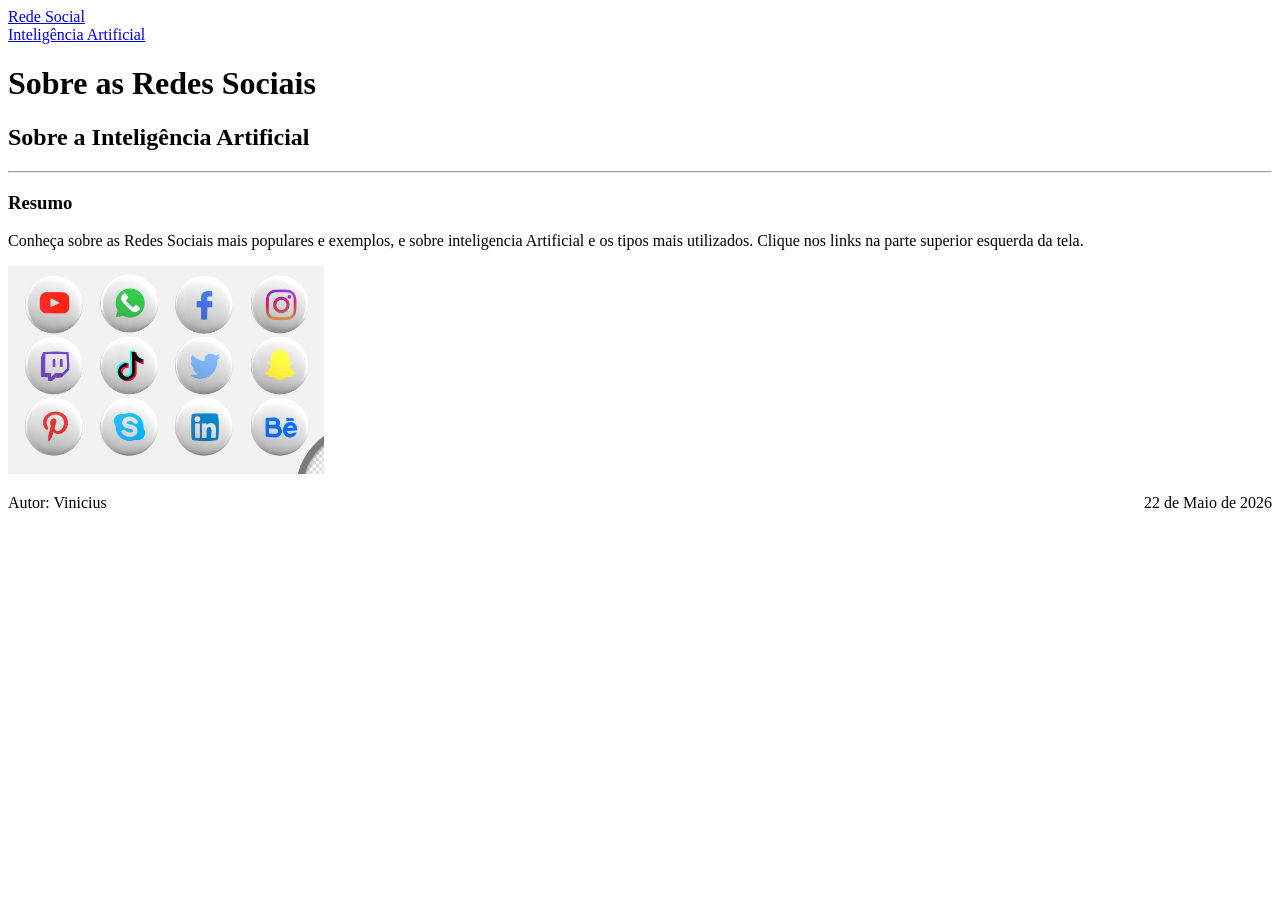
<file: index.html>
<!DOCTYPE html>
<html lang="pt-br">
<head>
    <meta charset="UTF-8">
    <meta name="viewport" content="width=device-width, initial-scale=1.0">
    <title>Atividade Pratica</title>
    <meta name="author" content="Vinicius">
    <meta name="description" content="Atividade Pratica">
</head>
    <body>
        <header>
            <nav id="menu">
                <a href="1_redesocial.html">Rede Social</a><br>
                <a href="2_inteligenciaartificial.html">Inteligência Artificial</a>
            </nav>
                <h1>Sobre as Redes Sociais</h1>
                <h2>Sobre a Inteligência Artificial</h2>
                <hr>
        </header>
        <section>
            <h3>Resumo</h3>
            <p>
                Conheça sobre as Redes Sociais mais populares e exemplos, e sobre inteligencia Artificial e os tipos mais utilizados. Clique nos links na parte superior esquerda da tela.
            </p>
            <img src="o-que-sao-redes-sociais-1.jpg" width="25%">

        </section>

        <footer>
            <div style="float: left;">
                <p>Autor: Vinicius</p>  
            </div>

            <div style="float: right;">
                <p>22 de Maio de 2026</p>
            </div>
        </footer>

    </body>
</html>
</file>
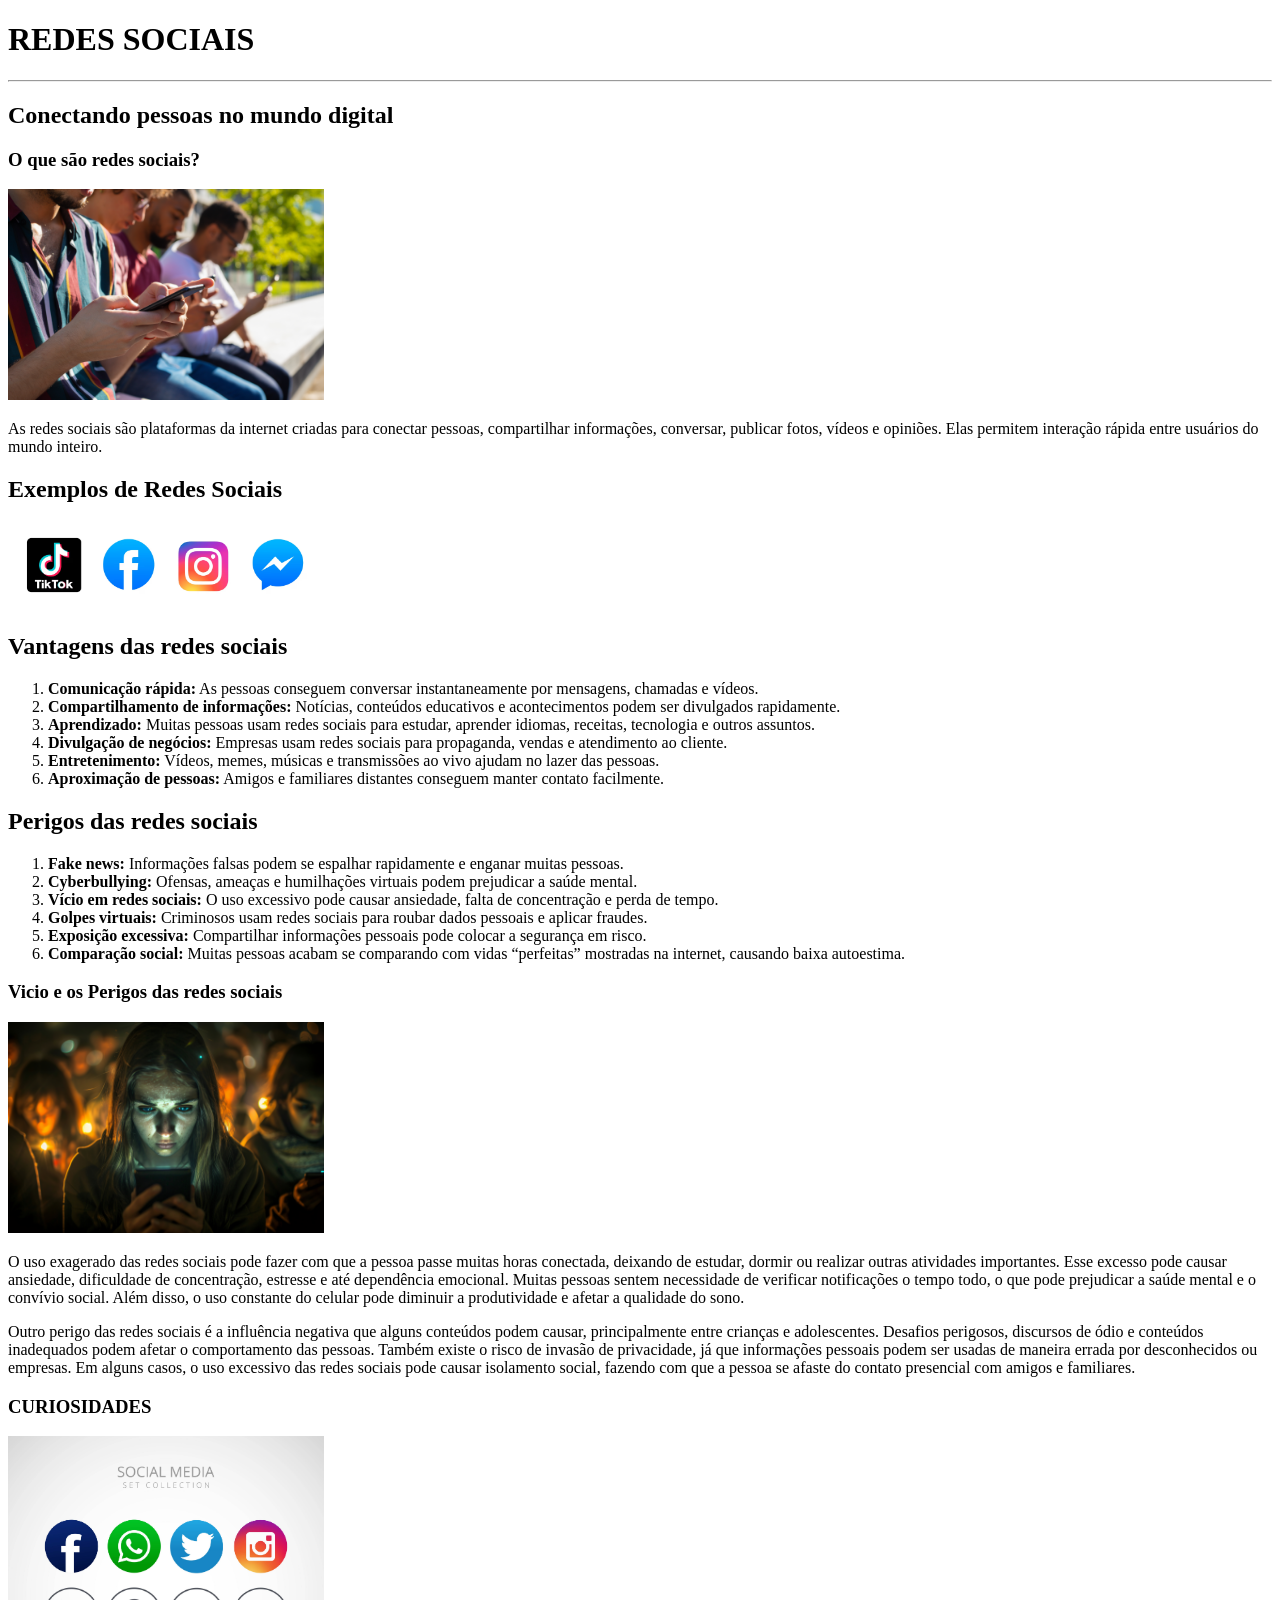
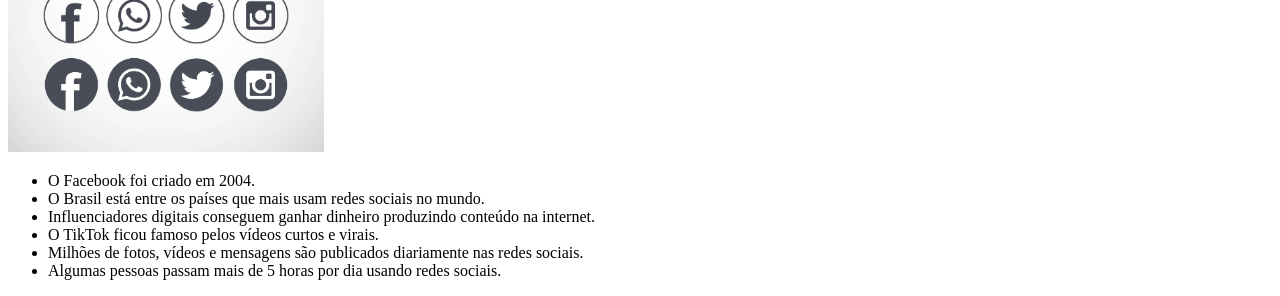
<file: 1_redesocial.html>
<!DOCTYPE html>
<html lang="pt-br">
<head>
    <meta charset="UTF-8">
    <meta name="viewport" content="width=device-width, initial-scale=1.0">
    <meta name="author" content="Vinicius">
    <meta name="description" content="Sobre as Redes Sociais">
    <title>Redes Sociais</title>
</head>
    <body>
        <header>
           <h1>REDES SOCIAIS</h1><hr>
            <H2>Conectando pessoas no mundo digital</H2>
                
            <h3>O que são redes sociais?</h3>
                <img src="ohhle.jpg" width="25%">
                <p>
                    As redes sociais são plataformas da internet criadas para conectar pessoas, compartilhar informações, conversar, publicar fotos, vídeos e opiniões. Elas permitem interação rápida entre usuários do mundo inteiro.
                </p>

                <h2>Exemplos de Redes Sociais</h2>

                <img src="idlettheworldburn.jpeg" width="25%">
        </header>

        <section>
            <h2>Vantagens das redes sociais</h2>
                <ol>
                    <li>
                        <strong>Comunicação rápida:</strong> As pessoas conseguem conversar instantaneamente por mensagens, chamadas e vídeos.
                    </li>
                    <li>
                        <strong>Compartilhamento de informações:</strong> Notícias, conteúdos educativos e acontecimentos podem ser divulgados rapidamente.
                    </li>
                    <li>
                        <strong>Aprendizado:</strong> Muitas pessoas usam redes sociais para estudar, aprender idiomas, receitas, tecnologia e outros assuntos.
                    </li>
                    <li>
                        <strong>Divulgação de negócios:</strong> Empresas usam redes sociais para propaganda, vendas e atendimento ao cliente.
                    </li>
                    <li>
                        <strong>Entretenimento:</strong> Vídeos, memes, músicas e transmissões ao vivo ajudam no lazer das pessoas.
                    </li>
                    <li>
                        <strong>Aproximação de pessoas:</strong> Amigos e familiares distantes conseguem manter contato facilmente.
                    </li>
                </ol>

                <h2>Perigos das redes sociais</h2>
                <ol>
                    <li>
                        <strong>Fake news:</strong> Informações falsas podem se espalhar rapidamente e enganar muitas pessoas.
                    </li>
                    <li>
                        <strong>Cyberbullying:</strong> Ofensas, ameaças e humilhações virtuais podem prejudicar a saúde mental.
                    </li>
                    <li>
                        <strong>Vício em redes sociais:</strong> O uso excessivo pode causar ansiedade, falta de concentração e perda de tempo.
                    </li>
                    <li>
                        <strong>Golpes virtuais:</strong> Criminosos usam redes sociais para roubar dados pessoais e aplicar fraudes.
                    </li>
                    <li>
                        <strong>Exposição excessiva:</strong> Compartilhar informações pessoais pode colocar a segurança em risco.
                    </li>
                    <li>
                        <strong>Comparação social:</strong> Muitas pessoas acabam se comparando com vidas “perfeitas” mostradas na internet, causando baixa autoestima.
                    </li>
                </ol>
                <h3>Vicio e os Perigos das redes sociais</h3>
                    <img src="pessoatotalmenteviciadaemredessociaispontocompontobr.jpg" width="25%">
                    <p>
                        O uso exagerado das redes sociais pode fazer com que a pessoa passe muitas horas conectada, deixando de estudar, dormir ou realizar outras atividades importantes. Esse excesso pode causar ansiedade, dificuldade de concentração, estresse e até dependência emocional. Muitas pessoas sentem necessidade de verificar notificações o tempo todo, o que pode prejudicar a saúde mental e o convívio social. Além disso, o uso constante do celular pode diminuir a produtividade e afetar a qualidade do sono.
                    </p>

                    <p>
                        Outro perigo das redes sociais é a influência negativa que alguns conteúdos podem causar, principalmente entre crianças e adolescentes. Desafios perigosos, discursos de ódio e conteúdos inadequados podem afetar o comportamento das pessoas. Também existe o risco de invasão de privacidade, já que informações pessoais podem ser usadas de maneira errada por desconhecidos ou empresas. Em alguns casos, o uso excessivo das redes sociais pode causar isolamento social, fazendo com que a pessoa se afaste do contato presencial com amigos e familiares.
                    </p>

                    <h3>CURIOSIDADES</h3>
                    <img src="quemeessehomemsafado.jpg" width="25%">
                    <ul>
                        <li>
                            O Facebook foi criado em 2004.
                        </li>

                        <li>
                            O Brasil está entre os países que mais usam redes sociais no mundo.
                        </li>

                        <li>
                            Influenciadores digitais conseguem ganhar dinheiro produzindo conteúdo na internet.
                        </li>

                        <li>
                            O TikTok ficou famoso pelos vídeos curtos e virais.
                        </li>

                        <li>
                            Milhões de fotos, vídeos e mensagens são publicados diariamente nas redes sociais.
                        </li>

                        <li>
                            Algumas pessoas passam mais de 5 horas por dia usando redes sociais.
                        </li>
                    </ul>
        </section>
    </body>
</html>
</file>
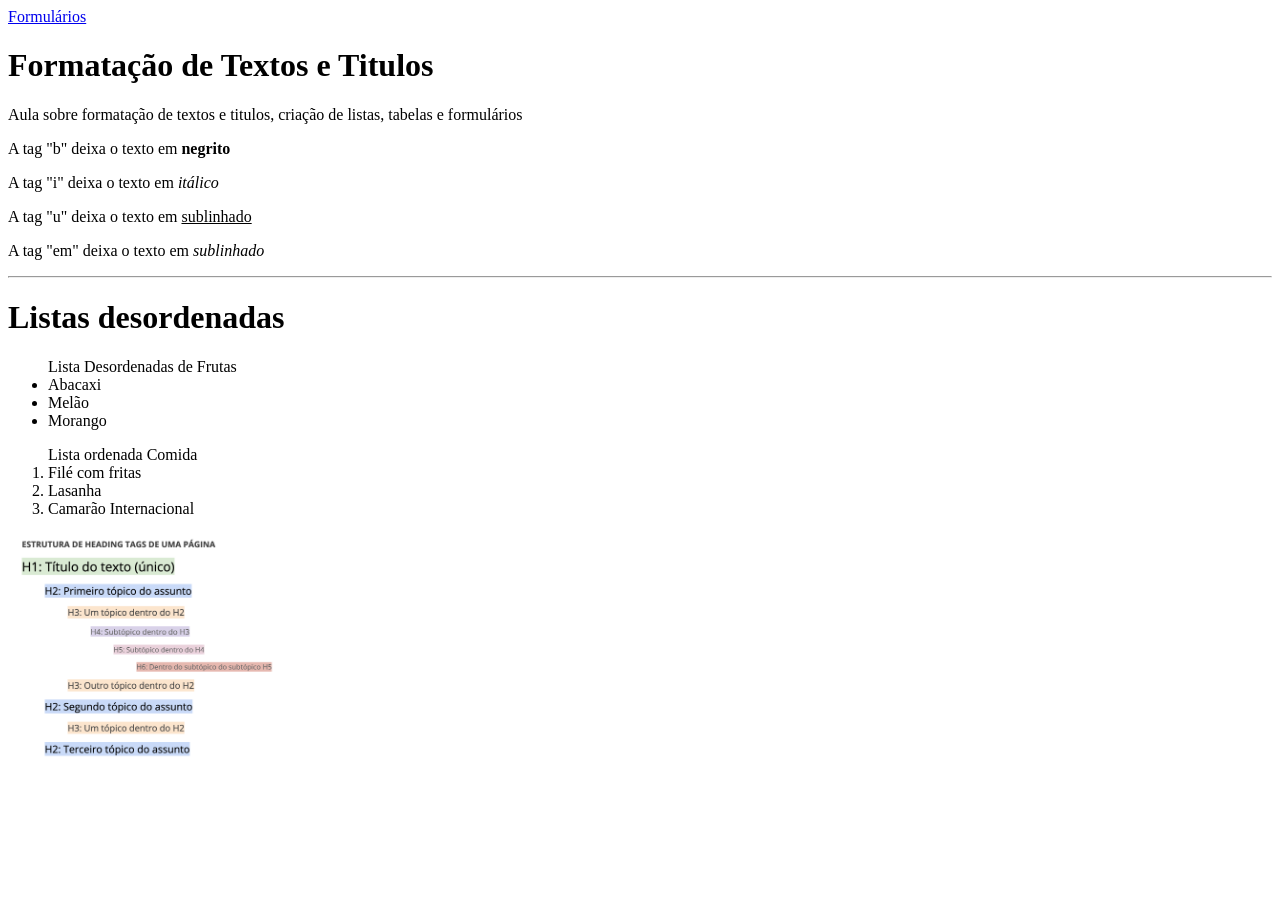
<file: Listas, Formularios e Tabelas e Games/1_listas.html>
<!DOCTYPE html>
<html lang="pt-br">
<head>
    <meta charset="UTF-8">
    <meta name="viewport" content="width=device-width, initial-scale=1.0">
    <meta name="description" content="Programador Front-End, Senai.">
    <title>Listas</title>
</head>
    <body>
        <header>
            <nav id="menu">
                <a href="2_formularios.html">Formulários</a>
            </nav>
        </header>
        <h1>Formatação de Textos e Titulos</h1>
        <p>Aula sobre formatação de textos e titulos, criação de listas, tabelas e formulários</p>
        <!--Dicas-->
        <p>A tag "b" deixa o texto em <b>negrito</b></p>
        <p>A tag "i" deixa o texto em <i>itálico</i></p>
        <p>A tag "u" deixa o texto em <u>sublinhado</u></p>
        <p>A tag "em" deixa o texto em <em>sublinhado</em></p>
        <hr> <!--cria uma linha-->

        <h1>Listas desordenadas</h1>
        <ul>Lista Desordenadas de Frutas
            <li>Abacaxi</li>
            <li>Melão</li>
            <li>Morango</li>
        </ul>

        <ol>Lista ordenada Comida
            <li>Filé com fritas</li>
            <li>Lasanha</li>
            <li>Camarão Internacional</li>
        </ol>

        <img src="unnamed.png" width="25%">


    </body>
</html>
</file>
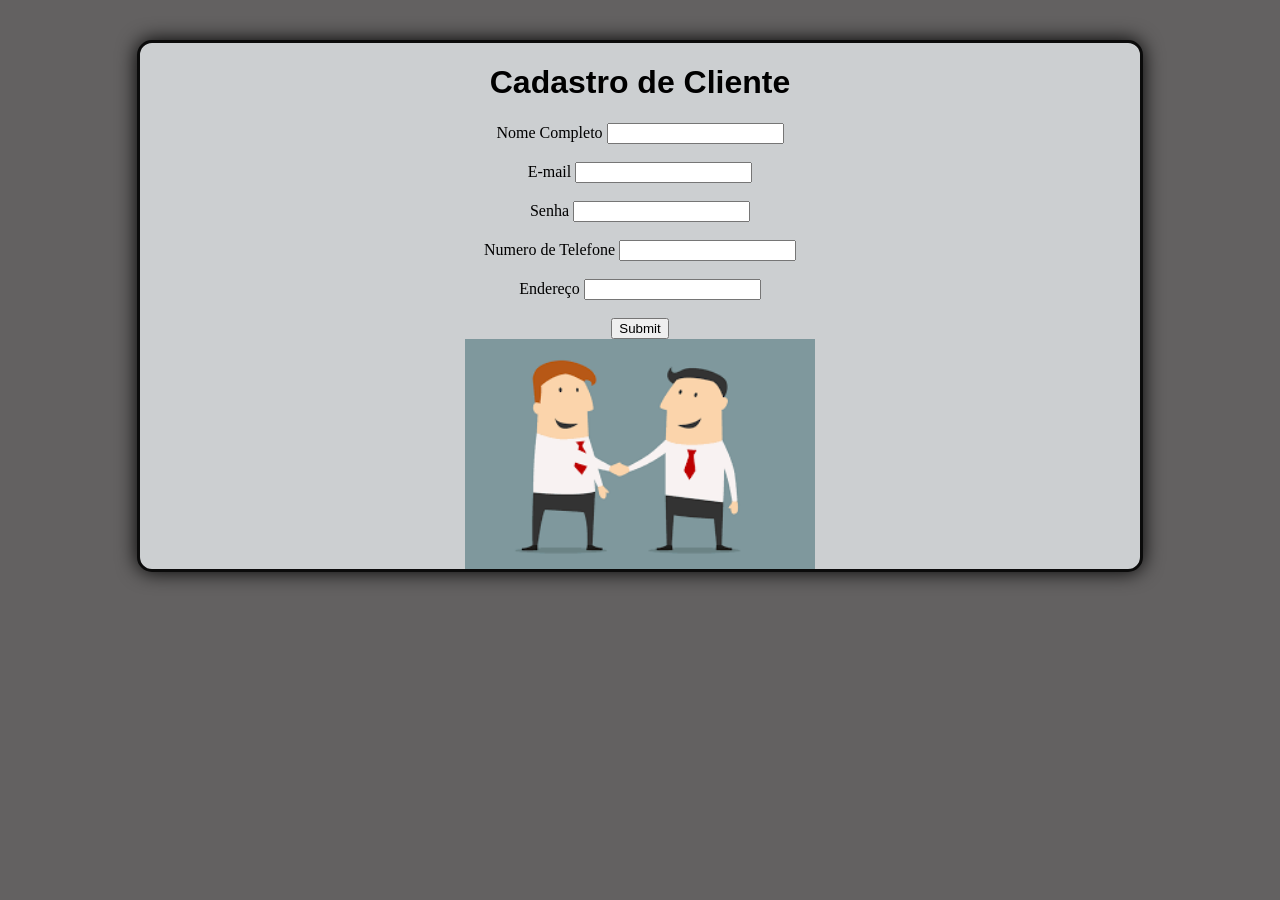
<file: Listas, Formularios e Tabelas e Games/2_formularios01.html>
<!DOCTYPE html>
<html lang="pt-br">
<head>
    <meta charset="UTF-8">
    <meta name="viewport" content="width=device-width, initial-scale=1.0">
    <meta name="author" content="Vinicius">
    <meta name="description" content="formulario em HTML">
    <link rel="stylesheet" href="2_formularios01.css">
    <title>Formulario</title>
</head>
    <body>
         <div class="conteiner">


        <h1>Cadastro de Cliente</h1>
        
        <form>
            <label for="name">Nome Completo</label>
            <input type="text id= name"> <br><br>

            <label for="email">E-mail</label>
            <input type="email" id="email"><br><br>

            <label for="password">Senha</label>
            <input type="password" id="password"><br><br>

            <label for="tel">Numero de Telefone</label>
            <input type="tel" id=tel><br><br>

            <label for="text">Endereço</label>
            <input type="text" id="text"><br><br>

            <input type="submit" id="btn-enviar" name="btn-enviar" required>
        </form>
            <img src="clientegamesejogos.png" width="25%">

    </body>
        </div>
</html>
</file>
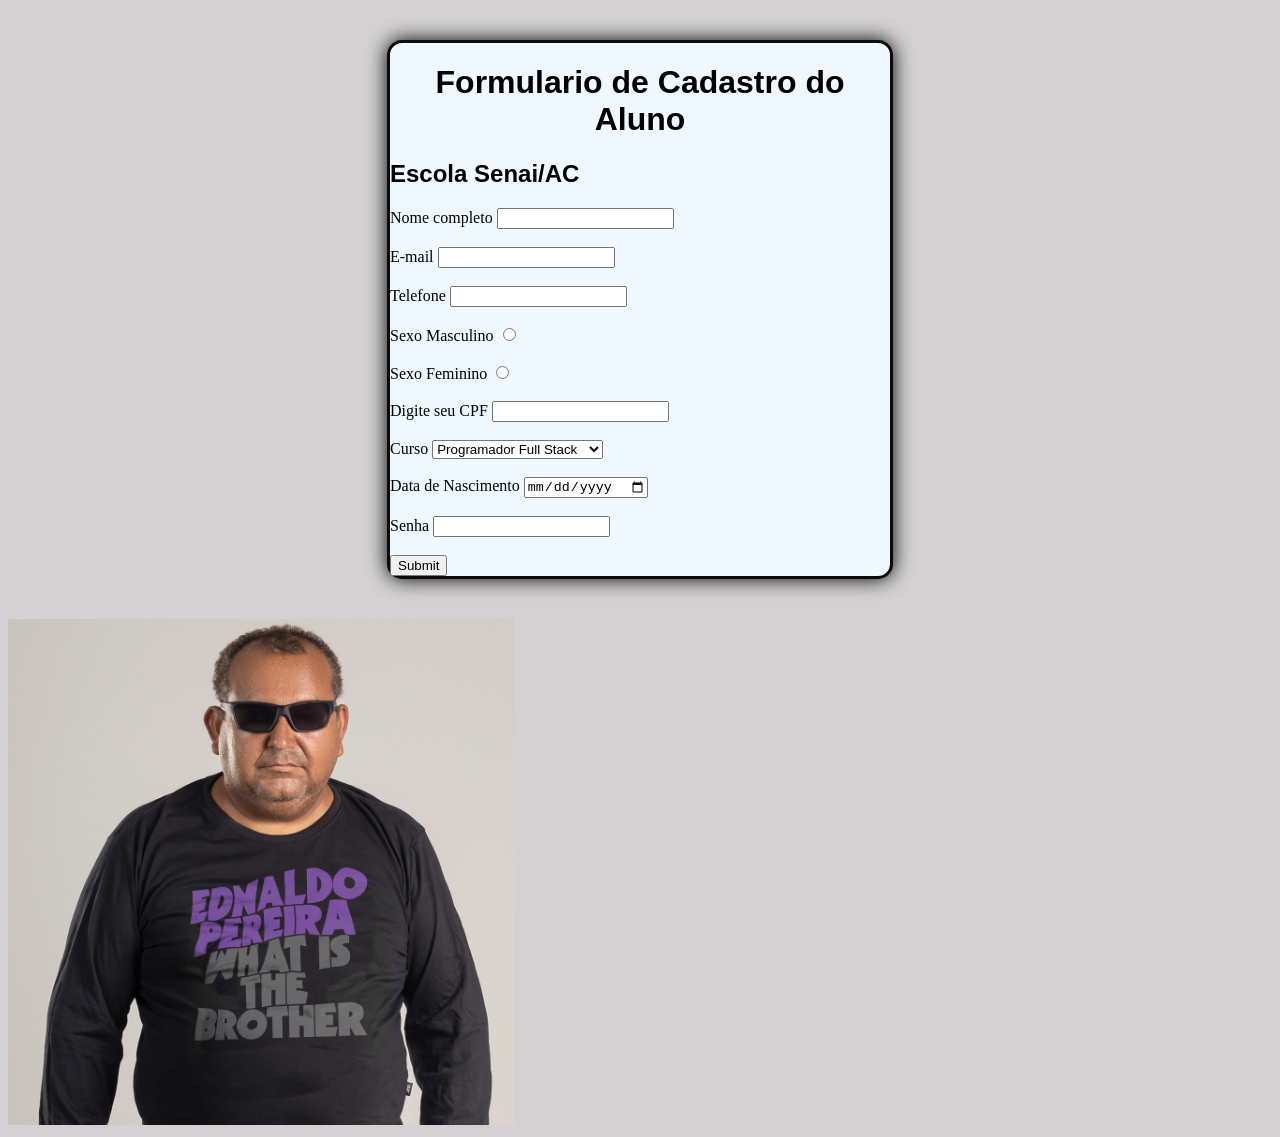
<file: Listas, Formularios e Tabelas e Games/formulariodois.html>
<!DOCTYPE html>
<html lang="pt-br">
<head>
    <meta charset="UTF-8">
    <meta name="viewport" content="width=device-width, initial-scale=1.0">
    <meta name="author" content="Vinicius">
    <meta name="description" content="formulario em HTML">
    <title>Criando Formularios em HTML</title>
    <link rel="stylesheet" href="formulariodois.css">
</head>
    <body>

        <div class="conteiner">

        

                <h1>Formulario de Cadastro do Aluno</h1>
                <h2>Escola Senai/AC</h2>
            <form>
                <label for="name">Nome completo</label>
                <input type="text" id="name"><br><br>

                <label for="email">E-mail</label>
                <input type="email" id="email"><br><br>
            
                <label for="tel">Telefone</label>
                <input type="tel" id="tel"><br><br>
            
                <label for="name">Sexo Masculino</label>
                <input type="radio" id="name"><br><br>

                <label for="name">Sexo Feminino</label>
                <input type="radio" id="name"><br><br>

                <label for="CPF">Digite seu CPF</label>
                <input type="tel" id="tel"><br><br>

                <label for="curso">Curso</label>
                <select name="curso" id="curso"><br><br>
                <option value="Full Stack">Programador Full Stack</option>
                <option value="Mecanico">Mecânico de Automoveis</option>
                <option value="Eletricista">Eletricista Predial</option>
                </select><br><br>
            
                <label for="date">Data de Nascimento</label>
                <input type="date" id="date"><br><br>

                <label for="password">Senha</label>
                <input type="password" id="password"><br><br>
            
                <input type="submit" id="btn-enviar" name="btn-enviar" required>
                
            </form>
        </div>
        <img src="goat.png" width="40%">
    
    </body>
</html>
</file>
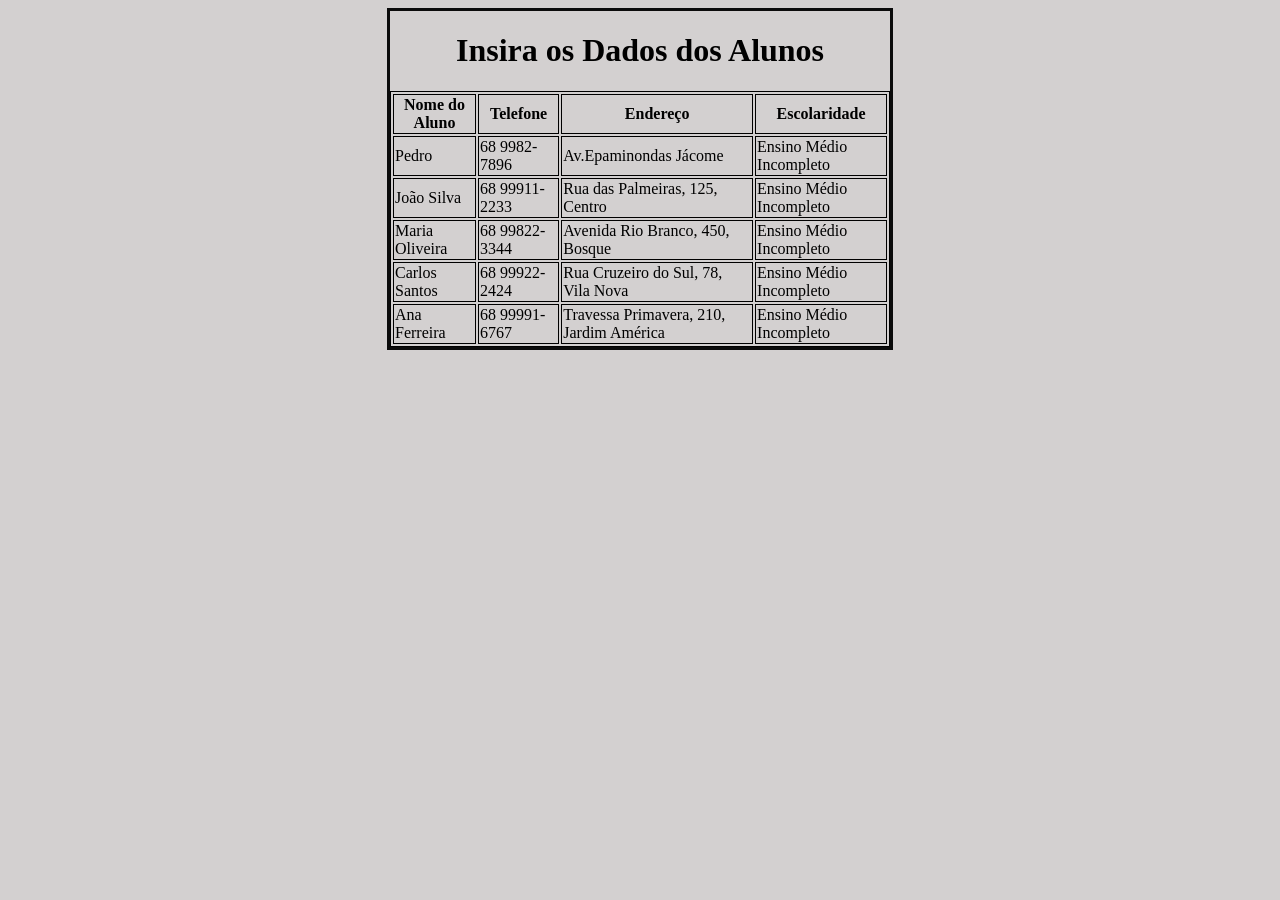
<file: Listas, Formularios e Tabelas e Games/tabela02.html>
<!DOCTYPE html>
<html lang="pt-br">
<head>
    <meta charset="UTF-8">
    <meta name="viewport" content="width=device-width, initial-scale=1.0">
    <title>Tabela praticas</title>
    <link rel="stylesheet" href="tabela02.css">
</head>
    <body>
        <div class="conteiner">
        <h1>Insira os Dados dos Alunos</h1>
        <table>
            <tr>
                <th>Nome do Aluno</th>
                <th>Telefone</th>
                <th>Endereço</th>
                <th>Escolaridade</th>
            </tr>

            <tr>
                <!-- Inserindo os dados do aluno -->
                <td>Pedro</td>
                <td>68 9982-7896</td>
                <td>Av.Epaminondas Jácome</td>
                <td>Ensino Médio Incompleto</td>
            </tr>

            <tr>
                <td>João Silva</td>
                <td>68 99911-2233</td>
                <td>Rua das Palmeiras, 125, Centro</td>
                <td>Ensino Médio Incompleto</td>
            </tr>

            <tr>
                <td>Maria Oliveira</td>
                <td>68 99822-3344</td>
                <td>Avenida Rio Branco, 450, Bosque</td>
                <td>Ensino Médio Incompleto</td>
            </tr>

            <tr>
                <td>Carlos Santos</td>
                <td>68 99922-2424</td>
                <td>Rua Cruzeiro do Sul, 78, Vila Nova</td>
                <td>Ensino Médio Incompleto</td>
            </tr>

            <tr>
                <td>Ana Ferreira</td>
                <td>68 99991-6767</td>
                <td>Travessa Primavera, 210, Jardim América</td>
                <td>Ensino Médio Incompleto</td>
            </tr>            
            




        </table>


        
    </body>
</div>
</html>
</file>
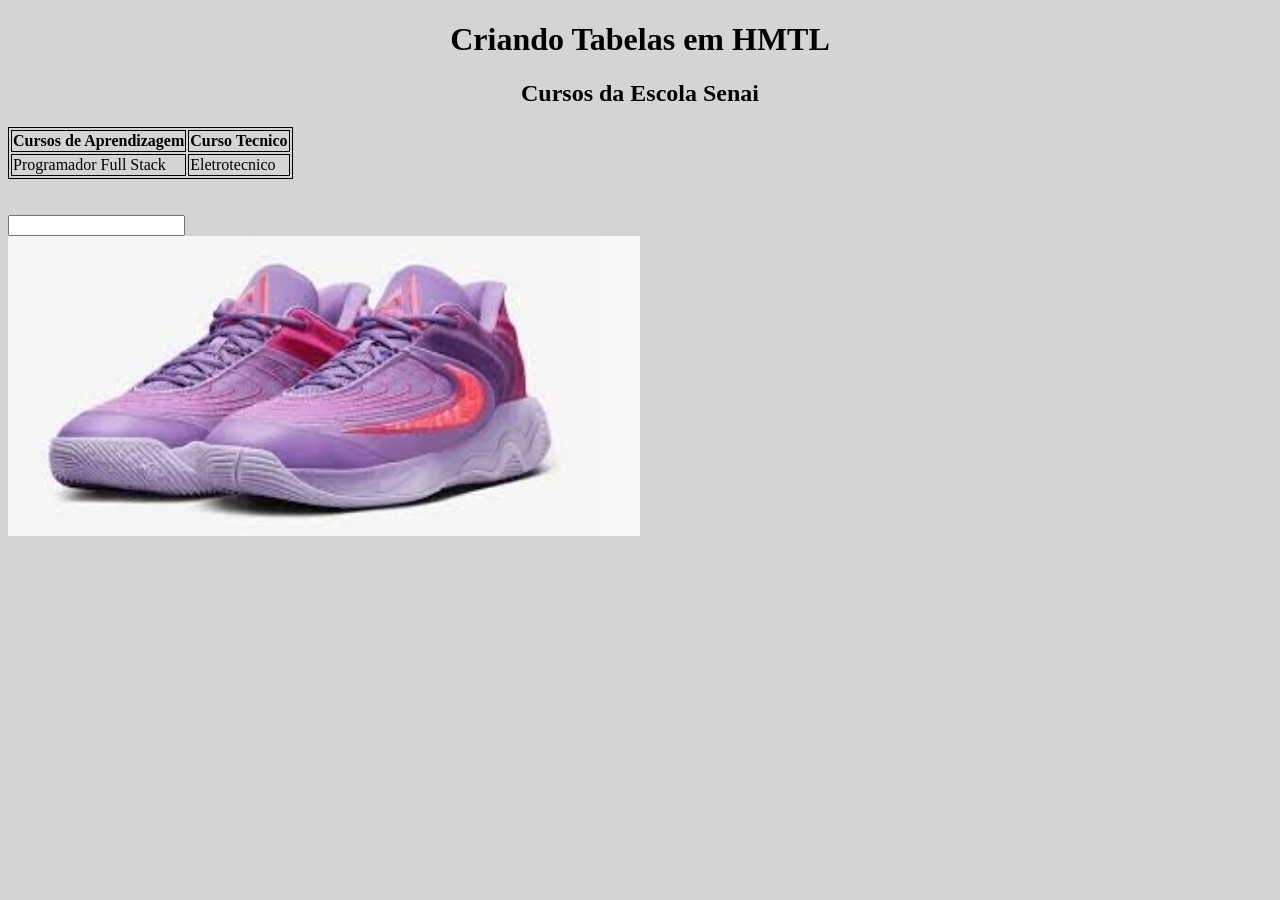
<file: Listas, Formularios e Tabelas e Games/tabelas.html>
<!DOCTYPE html>
<html lang="pt-br">
<head>
    <meta charset="UTF-8">
    <meta name="viewport" content="width=device-width, initial-scale=1.0">
    <meta name="author" content="Vinicius">
    <meta name="description" content="praticas tabelas em css">
    <title>Tabelas</title>
    <link rel="stylesheet" href="tabelas.css">
</head>
    <body>
            <h1>Criando Tabelas em HMTL</h1>
            <h2>Cursos da Escola Senai</h2>
           <table>
                <!--tag coluna é TR + TH -->
                <tr>
                    <th>Cursos de Aprendizagem</th>
                     <th>Curso Tecnico</th>       
                </tr>

                <tr>
                    <!-- A Tag TD cria insere o conteudo em uma célula -->
                    <td>Programador Full Stack </td>
                     <td>Eletrotecnico</td>                     
                </tr>               
           </table><br><br>      

           <form>
                <input type="text">


           </form>
           <img src="giannisimortality4.jpg" width="50%">
    </body>
    



</html>
</file>
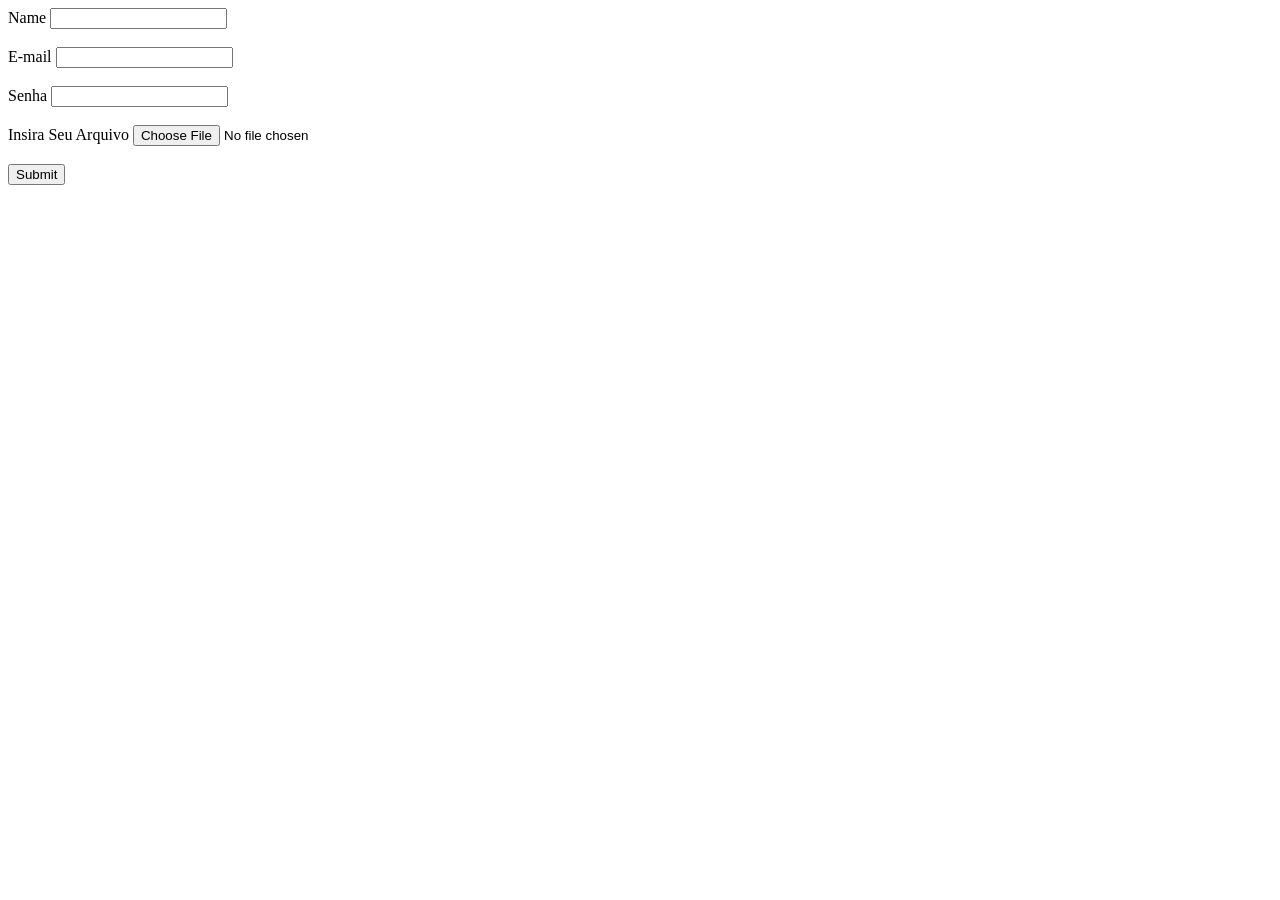
<file: Listas, Forumularios e Tabelas/2_formularios.html>
<!DOCTYPE html>
<html lang="pt-br">
<head>
    <meta charset="UTF-8">
    <meta name="viewport" content="width=device-width, initial-scale=1.0">
    <title>Document</title>
</head>
    <body>
        <form>
            <label for="name">Name</label>
            <input type="text id= name"> <br><br>

            <label for="email">E-mail</label>
            <input type="email" id="email"><br><br>

            <label for="password">Senha</label>
            <input type="password" id="password"><br><br>

            <label for="file">Insira Seu Arquivo</label>
            <input type="file" id= file"><br><br>

            <input type="submit" id="btn-enviar" name="btn-enviar" required>
        </form>



    </body>
</html>
</file>
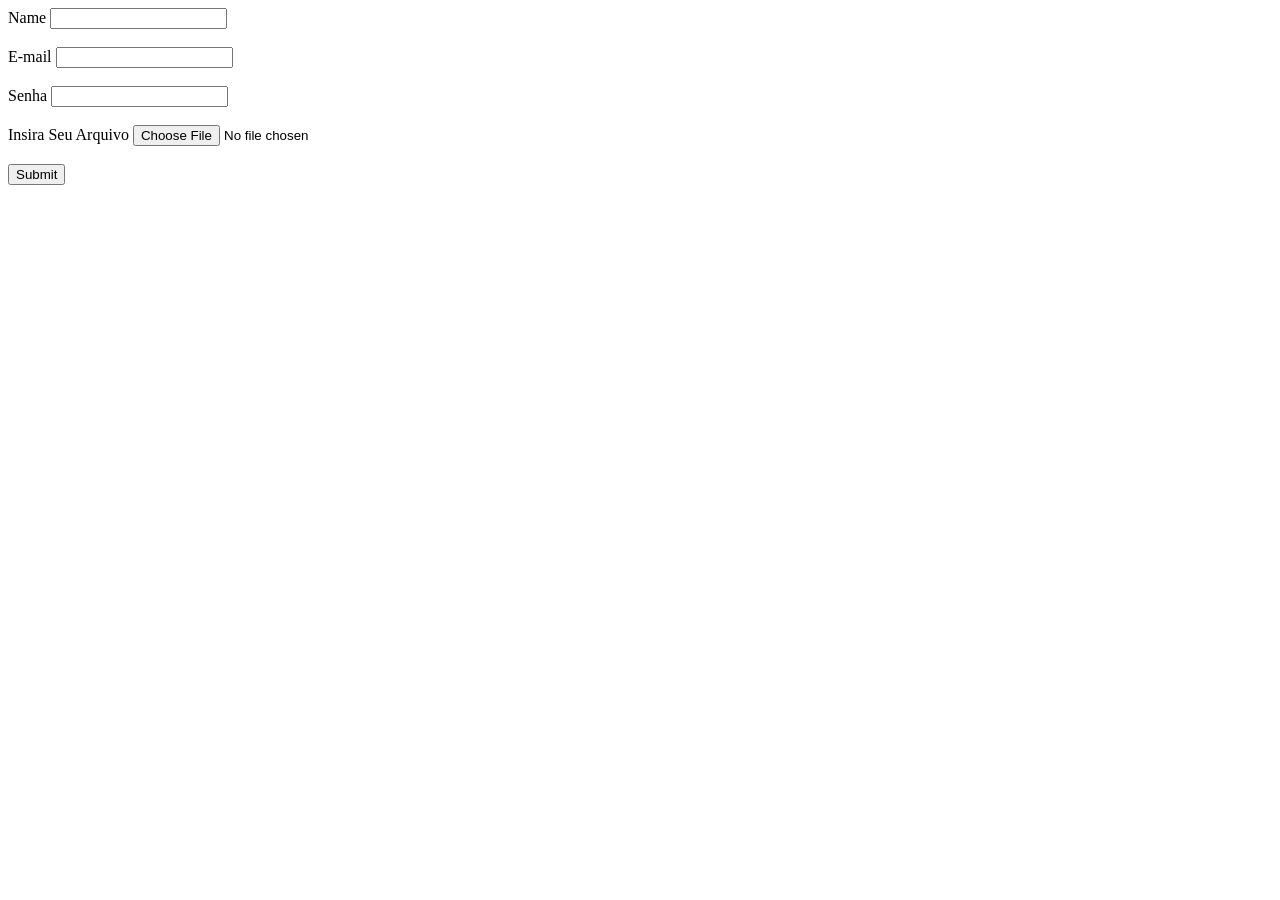
<file: csegames/Listas, Forumularios e Tabelas/2_formularios.html>
<!DOCTYPE html>
<html lang="pt-br">
<head>
    <meta charset="UTF-8">
    <meta name="viewport" content="width=device-width, initial-scale=1.0">
    <title>Document</title>
</head>
    <body>
        <form>
            <label for="name">Name</label>
            <input type="text id= name"> <br><br>

            <label for="email">E-mail</label>
            <input type="email" id="email"><br><br>

            <label for="password">Senha</label>
            <input type="password" id="password"><br><br>

            <label for="file">Insira Seu Arquivo</label>
            <input type="file" id=file><br><br>

            <input type="submit" id="btn-enviar" name="btn-enviar" required>
        </form>



    </body>
</html>
</file>
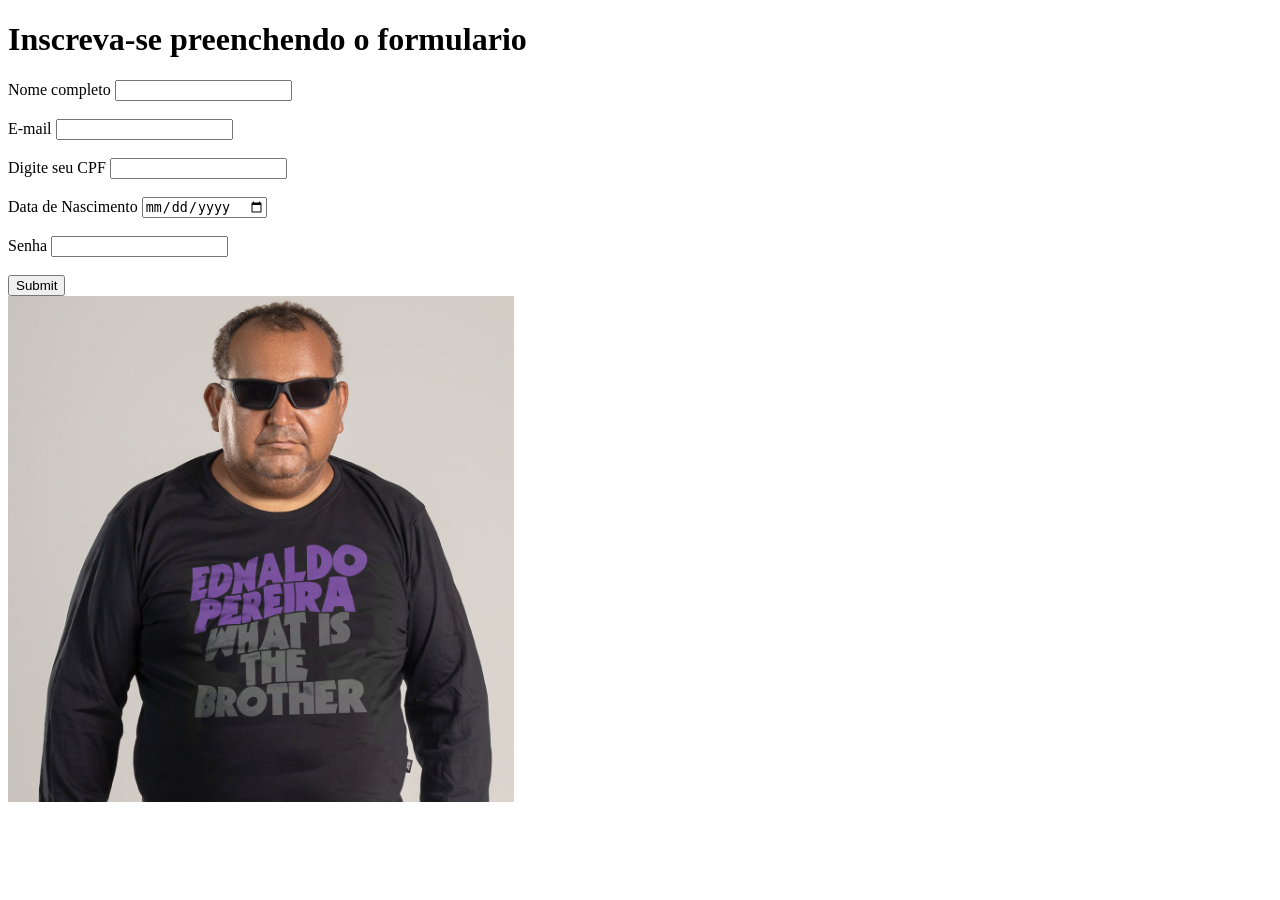
<file: csegames/Listas, Forumularios e Tabelas/formulariodois.html>
<!DOCTYPE html>
<html lang="pt-br">
<head>
    <meta charset="UTF-8">
    <meta name="viewport" content="width=device-width, initial-scale=1.0">
    <meta name="author" content="Vinicius">
    <meta name="description" content="formulario em HTML">
    <title>Criando Formularios em HTML</title>
</head>
    <body>
        <h1>Inscreva-se preenchendo o formulario</h1>
        <form>
            <label for="name">Nome completo</label>
            <input type="text" id="name"><br><br>

            <label for="email">E-mail</label>
            <input type="email" id="email"><br><br>
            
            <label for="CPF">Digite seu CPF</label>
            <input type="tel" id="tel"><br><br>

            <label for="date">Data de Nascimento</label>
            <input type="date" id="date"><br><br>

            <label for="password">Senha</label>
            <input type="password" id="password"><br><br>
            
            <input type="submit" id="btn-enviar" name="btn-enviar" required>
                
        </form>
        <img src="goat.png" width="40%">
    </body>
</html>
</file>
<file: Listas, Formularios e Tabelas e Games/2_formularios01.css>
body
{
    background-color: rgb(99, 97, 97);
    font-family: 'Times New Roman', Times, serif;
}

 h1
     {
        font-family: Arial, Helvetica, sans-serif;
        text-align: center;
    }

     h2
    {
        font-family: Arial, Helvetica, sans-serif;
        text-align: center;
    }

      div 
    {
        width: 1000px;
        margin: auto;
        border: 3px solid #0b0b0b;
    }

    .conteiner
    {
        margin: 40px auto;
        background-color: rgb(204, 207, 209);
        border-radius: 15px;
        box-shadow: 0px 0px 20px;
    }

    img {
  display: block;
  margin: auto;
  width: 35%;
}

form
{
    text-align: center;
}
</file>
<file: Listas, Formularios e Tabelas e Games/formulariodois.css>
body
{
    background-color: rgb(211, 209, 209);
    font-family: 'Times New Roman', Times, serif;
}
   
    h1
     {
        font-family: Arial, Helvetica, sans-serif;
        text-align: center;
    }

    h2
    {
        font-family: Arial, Helvetica, sans-serif;
        text-align: left;
    }

    
    div 
    {
        width: 500px;
        margin: auto;
        border: 3px solid #0b0b0b;
    }

    .conteiner
    {
        margin: 40px auto;
        background-color: rgb(239, 248, 255);
        border-radius: 15px;
        box-shadow: 0px 0px 20px;
    }
</file>
<file: Listas, Formularios e Tabelas e Games/tabela02.css>
body
{
    background-color: rgb(211, 208, 208);
    
}

h1
{
    font-family: 'Times New Roman', Times, serif;
    text-align: center;
}

table, th, td
{
    border: 1px solid;
    
}

.conteiner
{
    margin: auto;
}

div
{
    
        width: 500px;
        margin: center;
        border: 3px solid #0b0b0b;
    
}
</file>
<file: Listas, Formularios e Tabelas e Games/tabelas.css>
table, th, td
{
    border: 1px solid;
}

h1, h2
{
    font-family: 'Times New Roman', Times, serif;
    text-align: center;
}

body
{
    background-color: rgb(212, 212, 212);
    
}
</file>
